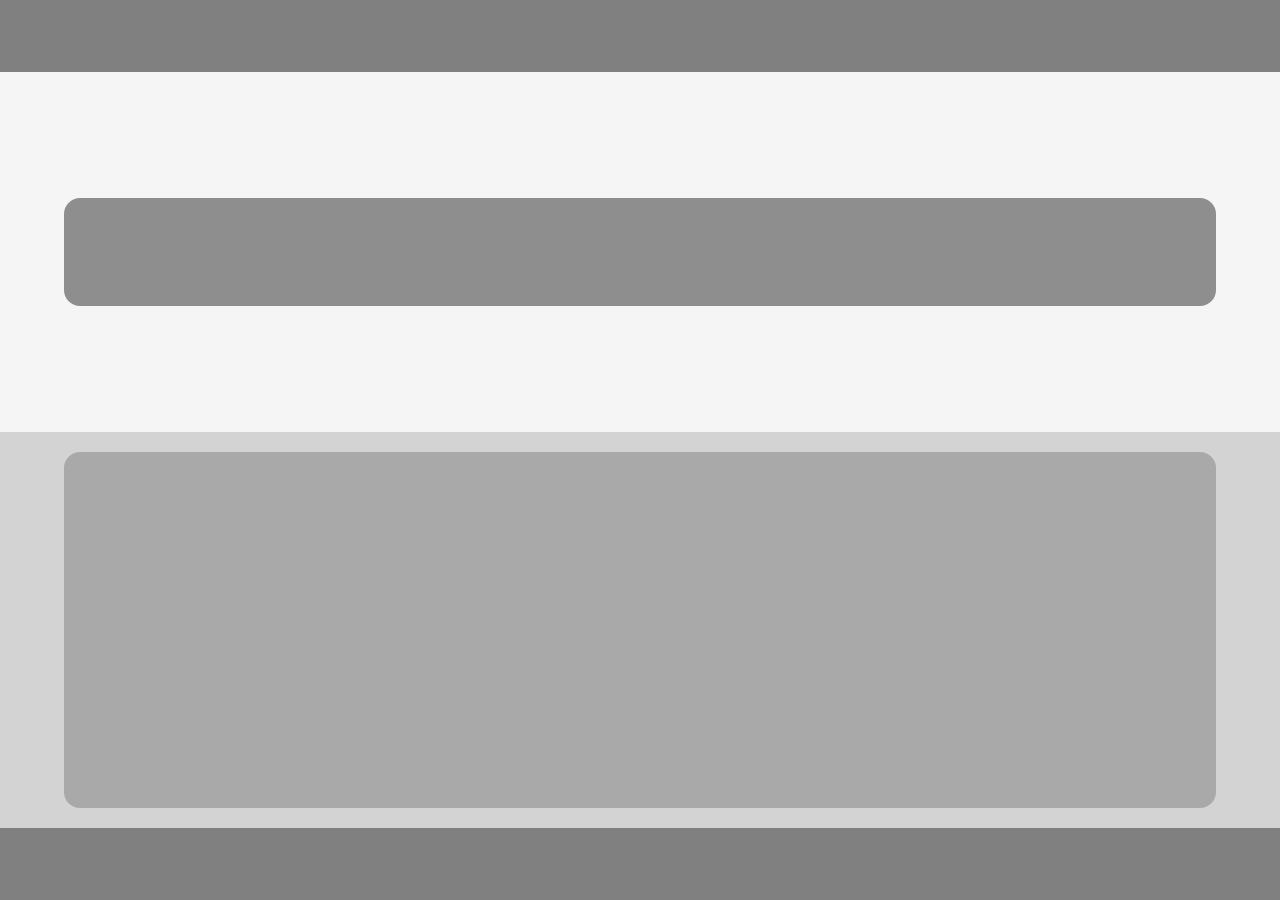
<file: index.html>
<!DOCTYPE html>
<html lang="en">
<head>
    <meta charset="UTF-8">
    <meta http-equiv="X-UA-Compatible" content="IE=edge">

    <!--Meta tags-->
    <meta name="viewport" content="width=device-width, initial-scale=1.0">
    
    <!--Style css-->
    <link rel="stylesheet" href="css/style.css">
    
    <title>Document</title>
</head>
<body>
    <main>
        <section class="main_section">
            <!--header of section main-->
            <header class="header_main_section">
                
            </header>

            <!--main section for main content-->
            <section class="content_main_section">

                <!--action section-->
                <section class="action_section">
                    <div class="btn_book_time"></div>
                </section>

                <!--info section-->
                <section class="info_section">

                </section>

            </section>

            <!--footer of main section-->
            <footer class="footer_main_section">

            </footer>
        </section>
    </main>
</body>
</html>
</file>
<file: css/style.css>
*{
    padding: 0px;
    margin: 0px;
    text-decoration: none;
    font-family: roboto, sans-serif;
}
/* ---------------Variable-----------------*/
:root {
    /*BACKGROUND COLORS*/
    --bady_bg_color: white;
    --main_bg_color: azure;
    --header_main_bg_color: gray;
    --content_main_bg_color: lightgray;
    --action_content_bg_color: whitesmoke;
    --info_section_bg_color: darkgray;
    --footer_main_br_color: gray;
    --btn_btn_book_time_bg_color: #8E8E8E;

    /*TEXT COLORS*/
    --txt_btn_book_time_color: white;

    /*MAIN PROPOSIONS*/
    --height_main_header: 8vh;
    --height_main_content: 84vh;
    --height_main_footer: 8vh;
    }
/*-----------------------------------------*/

body{
    background-color: var(--bady_bg_color);
}

    main{
        display: flex;
        flex-direction: column;
        justify-content: center;
        /* align-items: center; */
        width: 100vw;
        height: 100vh;
        background-color: var(--main_bg_color);
        }
        .main_section{
            display: grid;
            grid-template-rows: var(--height_main_header) var(--height_main_content) var(--height_main_footer);
            grid-template-areas:
                'header'
                'ad'
                'content'
                'footer' 
            ;
            background-color: var(main_bg_color);
            }
            .header_main_section{
                grid-area: 'header';
                width: 100%;
                height: auto;
                background-color: var(--header_main_bg_color);
                }
            .content_main_section{
                grid-area: 'content';
                display: flex;
                flex-wrap: wrap;
                justify-content: center;
                width: 100%;
                height: auto;
                background-color: var(--content_main_bg_color);
                }
                .content_main_section .action_section{
                    display: flex;
                    justify-content: center;
                    align-items: center;
                    width: 100%;
                    height: 40vh;
                    background-color: var(--action_content_bg_color);
                    }
                    .btn_book_time{
                        display: flex;
                        flex-direction: column;
                        justify-content: center;
                        align-items: center;
                        border: none;
                        width: 90%;
                        height: 30%;
                        border-radius: 1rem;
                        text-decoration: none;
                        background-color: var(--btn_btn_book_time_bg_color);
                        color: var(--txt_btn_book_time_color);
                        }
                    .info_section{
                    width: 90%;
                    height: 47%;
                    border-radius: 1rem;
                    background-color:var(--info_section_bg_color);
                    }

                    /*----------------------book time page--------------------------*/
                    .workers{
                        display: flex;
                        flex-direction: column;
                        width: 100%;
                        height: auto;
                        }
                        .worker_tag{
                            display: grid;
                            grid-template-columns: 1fr 2fr;
                            grid-template-areas:
                                'photo name name'
                                'photo img rank'
                            ;
                            width: 40%;
                            background-color: bisque;
                            font-size: 60%;
                            padding: 0.5rem;
                            }
                            .worker_tag .worker_header{
                                grid-area: 'photo';
                                text-align: center;
                                background-color: blueviolet;
                            }
                            .worker_tag .worker_content {
                                grid-area:'name';
                                display: flex;
                                flex-direction: column;
                                justify-content: center;
                                align-items: center;
                                width: 100%;
                                background-color: white;
                            }
                            .worker_tag .worker_rank{
                                display: flex;
                                align-items: center;
                                justify-content: space-between;
                                width: 100%;
                                background-color: aquamarine;
                            }
                            .worker_rank > img{
                                width: 100%;
                            }
                            .worker_tag .worker_rank > p{
                                grid-area: 'rank';
                                width: 50%;
                                font-size: medium;
                                font-weight: 400;
                                background-color:coral;
                                }
                        .data{
                            display: flex;
                            flex-direction: row;
                            flex-wrap: wrap;
                            width: 100%;
                            height: 1rem;
                            background-color: aqua;
                            }
                            .data > h2{
                                font-size: 1rem;
                            }
                            .data > ul{
                                display: flex;
                                flex-direction: row;
                                flex-wrap: wrap;
                                width: 100%;
                                height: auto;
                                background-color: #8E8E8E;
                                }
                                .data ul > li{
                                    display: flex;
                                    justify-content: center;
                                    align-items: center;
                                    border-radius: 50%;
                                    margin: 0.5rem;
                                    width: 2rem;
                                    height: 2rem;
                                    background-color: azure;
                                    }
                        .hour{
                            display: flex;
                            flex-direction: row;
                            flex-wrap: wrap;
                            width: 100%;
                            height: 1rem;
                            background-color:antiquewhite;
                            }
                            .hour > ul{
                                display: flex;
                                text-align: justify;
                                flex-direction: row;
                                flex-wrap: wrap;
                                width: 100%;
                                height: auto;
                                background-color: #8E8E8E;
                                }
                                .hour ul > li{
                                    display: flex;
                                    justify-content: center;
                                    align-items: center;
                                    border-radius: 0.5rem;
                                    padding: 0 0.5rem;
                                    margin: 0.5rem;
                                    width: 2rem;
                                    height: 2rem;
                                    background-color: azure;
                                    }
            .footer_main_section{
                grid-area: 'footer';
                width: 100%;
                height: auto;
                background-color: var(--footer_main_br_color);
            }

            /*-----------------------STYLES ALTER-------------------------*/
            .is_true{
                height: 50%;
            }
            .hidden{
                display: none;
            }
</file>
